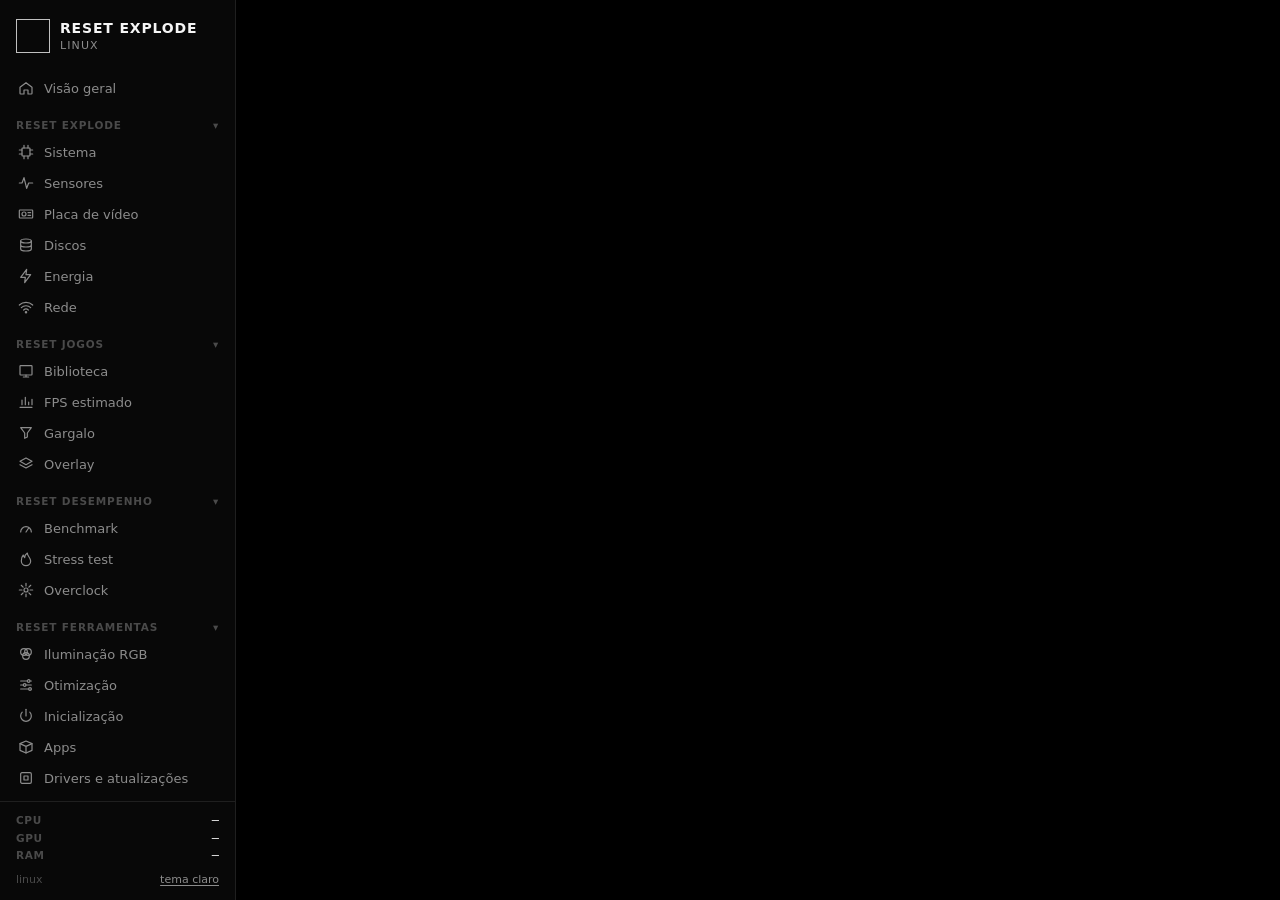
<file: app/ui/index.html>
<!doctype html>
<html lang="pt-BR">
<head>
  <meta charset="utf-8">
  <meta name="viewport" content="width=device-width, initial-scale=1">
  <title>RESET EXPLODE</title>
  <link rel="stylesheet" href="style.css">
  <link rel="stylesheet" href="css/energy.css">
  <link rel="stylesheet" href="css/network.css">
  <link rel="stylesheet" href="css/library.css">
  <link rel="stylesheet" href="css/fps.css">
  <link rel="stylesheet" href="css/bottleneck.css">
  <link rel="stylesheet" href="css/overlay.css">
  <link rel="stylesheet" href="css/bench.css">
  <link rel="stylesheet" href="css/stress.css">
  <link rel="stylesheet" href="css/oc.css">
  <link rel="stylesheet" href="css/optimize.css">
  <link rel="stylesheet" href="css/startup.css">
  <link rel="stylesheet" href="css/ports.css">
  <link rel="stylesheet" href="css/serial.css">
</head>
<body>
  <aside class="side">
    <div class="brand">
      <img class="logo" alt="" data-logo>
      <div>
        <div class="brand-name">RESET EXPLODE</div>
        <div class="brand-sub">Linux</div>
      </div>
    </div>
    <nav id="nav"></nav>
    <div class="side-foot">
      <div class="mini"><span>CPU</span><b id="miniCpu">—</b></div>
      <div class="mini"><span>GPU</span><b id="miniGpu">—</b></div>
      <div class="mini"><span>RAM</span><b id="miniRam">—</b></div>
      <div class="foot-row">
        <span class="faint" id="appVersion">linux</span>
        <button class="link" id="themeBtn" type="button">tema claro</button>
      </div>
    </div>
  </aside>
  <main id="page"></main>
  <script type="module" src="js/app.js"></script>
</body>
</html>
</file>
<file: app/ui/style.css>
/* Mesma paleta monocromática do app do Windows (Theme.xaml / ThemeManager.cs). */
:root {
  --bg: #000000;
  --panel: #080808;
  --card: #0E0E0E;
  --hover: #181818;
  --line: #1F1F1F;
  --line-strong: #3A3A3A;
  --fg: #F5F5F5;
  --muted: #8C8C8C;
  --faint: #4A4A4A;
  --ink: #000000;
  --thumb: #2E2E2E;
  --ok: #4ADE80;
  --warn: #FBBF24;
  --bad: #F87171;
  --mono: "JetBrains Mono", "Cascadia Mono", "Fira Code", "DejaVu Sans Mono", monospace;
  --sans: "Inter", "Cantarell", "Noto Sans", system-ui, sans-serif;
  color-scheme: dark;
}
:root[data-theme="light"] {
  --bg: #FFFFFF;
  --panel: #F2F2F2;
  --card: #FFFFFF;
  --hover: #E4E4E4;
  --line: #CFCFCF;
  --line-strong: #8A8A8A;
  --fg: #111111;
  --muted: #3F3F3F;
  --faint: #5C5C5C;
  --ink: #FFFFFF;
  --thumb: #CFCFCF;
  --ok: #15803D;
  --warn: #B45309;
  --bad: #B91C1C;
  color-scheme: light;
}

* { box-sizing: border-box; }
html, body { height: 100%; margin: 0; }
body {
  display: flex;
  background: var(--bg);
  color: var(--fg);
  font: 13px/1.45 var(--sans);
  overflow: hidden;
  user-select: none;
}
::-webkit-scrollbar { width: 10px; height: 10px; }
::-webkit-scrollbar-thumb { background: var(--thumb); border-radius: 5px; border: 2px solid var(--bg); }
::-webkit-scrollbar-track { background: transparent; }

/* ---------------- barra lateral ---------------- */
.side {
  width: 236px;
  flex: none;
  display: flex;
  flex-direction: column;
  background: var(--panel);
  border-right: 1px solid var(--line);
}
.brand { display: flex; gap: 10px; align-items: center; padding: 18px 16px 14px; }
.logo { width: 34px; height: 34px; }
.brand-name { font-weight: 800; letter-spacing: .06em; font-size: 14px; }
.brand-sub { color: var(--muted); font-size: 11px; letter-spacing: .1em; text-transform: uppercase; }
#nav { flex: 1; overflow-y: auto; padding: 4px 8px 12px; }
.nav-group {
  display: flex; justify-content: space-between; align-items: center;
  width: 100%; margin: 12px 0 2px; padding: 4px 8px;
  background: none; border: 0; color: var(--faint);
  font: 700 10.5px var(--sans); letter-spacing: .08em; cursor: pointer;
}
.nav-group:hover { color: var(--muted); }
.nav-group .chev { transition: transform .15s; }
.nav-group.closed .chev { transform: rotate(-90deg); }
.nav-group.closed + .nav-items { display: none; }
.nav-item {
  display: flex; align-items: center; gap: 10px;
  width: 100%; padding: 7px 10px; margin: 1px 0;
  background: none; border: 0; border-radius: 6px;
  color: var(--muted); font: 13px var(--sans); text-align: left; cursor: pointer;
}
.nav-item svg { width: 16px; height: 16px; flex: none; }
.nav-item:hover { background: var(--hover); color: var(--fg); }
.nav-item.active { background: var(--fg); color: var(--ink); }
.nav-item .soon { margin-left: auto; font-size: 9.5px; letter-spacing: .06em; color: var(--faint); }
.nav-item.active .soon { color: var(--ink); opacity: .6; }
.side-foot { border-top: 1px solid var(--line); padding: 10px 16px 12px; }
.mini { display: flex; justify-content: space-between; font-size: 12px; padding: 1px 0; }
.mini span { color: var(--faint); font-weight: 700; font-size: 10.5px; letter-spacing: .06em; }
.mini b { font: 500 12px var(--mono); }
.foot-row { display: flex; justify-content: space-between; margin-top: 8px; font-size: 11px; }
.faint { color: var(--faint); }
.muted { color: var(--muted); }

/* ---------------- página ---------------- */
main { flex: 1; overflow-y: auto; padding: 26px 30px 40px; }
.page-head { display: flex; align-items: flex-end; justify-content: space-between; gap: 16px; margin-bottom: 18px; }
.eyebrow { color: var(--faint); font-weight: 700; font-size: 10.5px; letter-spacing: .1em; text-transform: uppercase; }
h1 { margin: 2px 0 0; font-size: 24px; font-weight: 800; letter-spacing: -.01em; }
h2 { margin: 0 0 10px; font-size: 10.5px; font-weight: 700; letter-spacing: .1em; color: var(--faint); text-transform: uppercase; }
p { margin: 0 0 8px; }

.grid { display: grid; gap: 12px; grid-template-columns: repeat(auto-fill, minmax(280px, 1fr)); }
.grid.wide { grid-template-columns: repeat(auto-fill, minmax(420px, 1fr)); }
.card { background: var(--card); border: 1px solid var(--line); border-radius: 10px; padding: 16px; }
.card + .card { margin-top: 0; }
.stack > * + * { margin-top: 12px; }

.big { font: 600 30px var(--mono); letter-spacing: -.02em; margin: 4px 0 10px; }
.big small { font-size: 14px; color: var(--muted); margin-left: 3px; }
.sub { color: var(--muted); font-size: 12px; }
.kv { display: grid; grid-template-columns: minmax(130px, 38%) 1fr; gap: 5px 12px; font-size: 12.5px; }
.kv dt { color: var(--muted); }
.kv dd { margin: 0; font-family: var(--mono); font-size: 12px; overflow-wrap: anywhere; }

.bar { height: 6px; background: var(--hover); border-radius: 3px; overflow: hidden; }
.bar > i { display: block; height: 100%; background: var(--fg); border-radius: 3px; transition: width .4s; }
.bar.hot > i { background: var(--bad); }

.stat-row { display: grid; grid-template-columns: repeat(3, 1fr); gap: 8px; margin-top: 12px; }
.stat-row div { font-size: 11px; color: var(--muted); }
.stat-row b { display: block; font: 500 13px var(--mono); color: var(--fg); }

/* ---------------- controles ---------------- */
button { font: inherit; }
.btn {
  padding: 7px 14px; border-radius: 6px; cursor: pointer;
  background: var(--fg); color: var(--ink); border: 1px solid var(--fg);
  font-weight: 700; font-size: 11.5px; letter-spacing: .06em; text-transform: uppercase;
}
.btn:hover { opacity: .88; }
.btn.outline { background: none; color: var(--fg); border-color: var(--line-strong); }
.btn.outline:hover { background: var(--hover); }
.btn:disabled { opacity: .35; cursor: default; }
.link { background: none; border: 0; padding: 0; color: var(--muted); cursor: pointer; text-decoration: underline; text-underline-offset: 2px; }
.link:hover { color: var(--fg); }
.chips { display: flex; flex-wrap: wrap; gap: 6px; }
.chip {
  padding: 5px 12px; border-radius: 999px; cursor: pointer;
  background: none; border: 1px solid var(--line-strong); color: var(--muted); font-size: 12px;
}
.chip:hover { color: var(--fg); }
.chip.on { background: var(--fg); color: var(--ink); border-color: var(--fg); }
input[type="text"], input[type="number"] {
  background: var(--bg); color: var(--fg); border: 1px solid var(--line-strong); border-radius: 6px;
  padding: 6px 9px; font: 12.5px var(--mono); user-select: text;
}
input[type="range"] { width: 100%; accent-color: var(--fg); }
input[type="checkbox"] { accent-color: var(--fg); width: 15px; height: 15px; }
input[type="color"] { width: 44px; height: 32px; border: 1px solid var(--line-strong); border-radius: 6px; background: none; padding: 2px; cursor: pointer; }
label.field { display: block; font-size: 10.5px; font-weight: 700; letter-spacing: .08em; color: var(--faint); margin: 12px 0 6px; text-transform: uppercase; }
.row { display: flex; align-items: center; gap: 10px; flex-wrap: wrap; }
.spacer { flex: 1; }

/* ---------------- tabela de sensores ---------------- */
table { width: 100%; border-collapse: collapse; font-size: 12.5px; }
th { text-align: left; color: var(--faint); font-size: 10.5px; letter-spacing: .08em; font-weight: 700; padding: 6px 10px; border-bottom: 1px solid var(--line); }
td { padding: 5px 10px; border-bottom: 1px solid var(--line); }
td.num, th.num { text-align: right; font-family: var(--mono); white-space: nowrap; }
tr.group td { padding-top: 16px; font-weight: 700; color: var(--fg); border-bottom-color: var(--line-strong); }
tbody tr:not(.group):hover { background: var(--hover); }

/* ---------------- discos ---------------- */
.vol { display: flex; gap: 14px; align-items: center; padding: 10px 0; border-top: 1px solid var(--line); }
.ring { width: 54px; height: 54px; flex: none; }
.ring circle { fill: none; stroke-width: 6; }
.ring .track { stroke: var(--hover); }
.ring .fill { stroke: var(--fg); stroke-linecap: round; transform: rotate(-90deg); transform-origin: 50% 50%; }
.ring text { fill: var(--fg); font: 600 11px var(--mono); text-anchor: middle; dominant-baseline: central; }
.tag { display: inline-block; border: 1px solid var(--line-strong); border-radius: 4px; padding: 0 6px; font-size: 10.5px; color: var(--muted); font-family: var(--mono); }

/* ---------------- iluminação ---------------- */
.check { display: flex; gap: 10px; align-items: flex-start; padding: 7px 0; border-top: 1px solid var(--line); }
.check:first-of-type { border-top: 0; }
.dot { width: 9px; height: 9px; border-radius: 50%; margin-top: 5px; flex: none; background: var(--faint); }
.dot.ok { background: var(--ok); }
.dot.warn { background: var(--warn); }
.dot.bad { background: var(--bad); }
code { font: 11.5px var(--mono); background: var(--hover); padding: 1px 5px; border-radius: 4px; user-select: text; }
.device { display: flex; gap: 10px; align-items: center; padding: 8px 0; border-top: 1px solid var(--line); }
.device:first-child { border-top: 0; }
.zone { display: flex; align-items: center; gap: 8px; margin-top: 6px; font-size: 12px; flex-wrap: wrap; }
.zone .zname { width: 130px; }
.zone input { width: 70px; padding: 3px 6px; }
select {
  background: var(--bg); color: var(--fg); border: 1px solid var(--line-strong); border-radius: 6px;
  padding: 3px 6px; font: 11.5px var(--mono); cursor: pointer;
}
.palette { display: flex; flex-wrap: wrap; gap: 8px; }
.dotbtn { width: 28px; height: 28px; border-radius: 50%; border: 2px solid var(--line-strong); cursor: pointer; padding: 0; }
.dotbtn:hover { transform: scale(1.1); }
.dotbtn.on { outline: 2px solid var(--fg); outline-offset: 2px; }
input.hue { accent-color: var(--fg); background: linear-gradient(90deg, #f00, #ff0, #0f0, #0ff, #00f, #f0f, #f00); height: 6px; border-radius: 3px; appearance: none; -webkit-appearance: none; }
input.hue::-webkit-slider-thumb { -webkit-appearance: none; width: 16px; height: 16px; border-radius: 50%; background: #fff; border: 2px solid #000; }
.test-banner { margin: 10px 0 4px; padding: 10px 12px; border: 1px solid var(--line-strong); border-radius: 8px; background: var(--hover); font-size: 13px; }
details.adv { margin-top: 14px; border-top: 1px solid var(--line); padding-top: 10px; }
details.adv summary { cursor: pointer; color: var(--muted); font-size: 12px; }
.warn-text { color: var(--warn); font-size: 11.5px; }
.device > input[type="checkbox"] { align-self: flex-start; margin-top: 3px; }
.swatch { width: 100%; height: 38px; border-radius: 8px; border: 1px solid var(--line); margin-top: 10px; }
.status { font-size: 12px; color: var(--muted); margin-top: 10px; min-height: 18px; }
.live { font: 600 15px var(--mono); margin-top: 6px; }

.empty { color: var(--muted); padding: 30px 0; text-align: center; }
.soon-list li { margin: 4px 0; color: var(--muted); }
.soon-list b { color: var(--fg); font-weight: 600; }

/* ---------------- drivers e apps ---------------- */
.fg { color: var(--fg); }
.mono { font-family: var(--mono); font-size: 11px; }
.small { font-size: 11.5px; }
.ellipsis { white-space: nowrap; overflow: hidden; text-overflow: ellipsis; }
.upd-cat { padding: 8px 0 4px; border-top: 1px solid var(--line); }
.upd-cat:first-child { border-top: 0; }
.upd { display: flex; align-items: center; gap: 10px; padding: 5px 0; font-size: 12.5px; flex-wrap: wrap; cursor: pointer; }
.upd-name { font-family: var(--mono); font-size: 12px; min-width: 200px; }
.job .log { max-height: 260px; overflow: auto; background: var(--bg); border: 1px solid var(--line); border-radius: 8px; padding: 10px; margin: 10px 0 0; font: 11.5px/1.5 var(--mono); white-space: pre-wrap; user-select: text; }
.tag.ok { color: var(--ok); border-color: var(--ok); }
.app-row { display: flex; align-items: center; gap: 12px; padding: 10px 0; border-top: 1px solid var(--line); }
.app-row:first-child { border-top: 0; }
.app-icon { width: 40px; height: 40px; flex: none; object-fit: contain; }
.app-icon.letter { display: grid; place-items: center; border-radius: 10px; background: var(--hover); font-weight: 800; font-size: 18px; }
.btn.danger { background: var(--bad); border-color: var(--bad); color: #fff; }
.cat-item { display: flex; gap: 10px; align-items: flex-start; cursor: pointer; }
.cat-item:hover { border-color: var(--line-strong); }
.cat-item.done { opacity: .6; cursor: default; }
.install-bar { position: sticky; bottom: -40px; padding-bottom: 54px !important; z-index: 2; display: flex; gap: 14px; align-items: center; padding: 14px 0; background: var(--bg); border-top: 1px solid var(--line); }

/* ---------------- iluminação: alvo, prévia e interruptores ---------------- */
.lt-scope { display: flex; align-items: center; gap: 8px; flex-wrap: wrap; padding: 10px 12px; margin-bottom: 12px; }
.lt-tab {
  display: flex; align-items: center; gap: 10px; padding: 8px 12px; min-width: 170px;
  background: var(--bg); border: 1px solid var(--line-strong); border-radius: 10px; color: var(--fg); cursor: pointer; text-align: left;
}
.lt-tab:hover { background: var(--hover); }
.lt-tab.on { border-color: var(--fg); box-shadow: inset 0 0 0 1px var(--fg); }
.lt-tab-txt { display: flex; flex-direction: column; line-height: 1.25; flex: 1; }
.lt-ico { width: 30px; height: 30px; flex: none; display: grid; place-items: center; border-radius: 8px; background: var(--hover); color: var(--fg); }
.lt-ico svg { width: 18px; height: 18px; }
.lt-dot { width: 18px; height: 18px; border-radius: 50%; border: 1px solid var(--line-strong); flex: none; }
.lt-main { align-items: start; }
.lt-sliders { display: grid; grid-template-columns: 74px 1fr; gap: 10px 8px; align-items: center; margin-top: 12px; }
input.sat { appearance: none; -webkit-appearance: none; height: 6px; border-radius: 3px; background: linear-gradient(90deg, #fff, var(--hue-color, #f00)); }
input.sat::-webkit-slider-thumb { -webkit-appearance: none; width: 16px; height: 16px; border-radius: 50%; background: #fff; border: 2px solid #000; }
.muted-box { opacity: .4; }
.lt-dev {
  display: flex; align-items: center; gap: 12px; padding: 10px; margin: 4px -10px; border-radius: 10px;
  border: 1px solid transparent; cursor: pointer;
}
.lt-dev:hover { background: var(--hover); }
.lt-dev.on { border-color: var(--line-strong); background: var(--hover); }
.lt-dev.disabled .lt-dev-main { opacity: .55; }
.lt-dev-main { flex: 1; min-width: 0; }
.lt-strip { height: 8px; border-radius: 4px; margin-top: 7px; border: 1px solid var(--line); background-size: 200% 100% !important; }
.lt-strip.off, .lt-dot.off { background: repeating-linear-gradient(45deg, var(--line), var(--line) 3px, transparent 3px, transparent 7px) !important; }
.flow { animation: lt-flow 4s linear infinite; background-size: 200% 100% !important; }
.breath { animation: lt-breath 3s ease-in-out infinite; }
@keyframes lt-flow { to { background-position: 200% 0; } }
@keyframes lt-breath { 50% { opacity: .25; } }
@media (prefers-reduced-motion: reduce) { .flow, .breath { animation: none; } }
.switch { position: relative; width: 38px; height: 22px; flex: none; cursor: pointer; }
.switch input { position: absolute; opacity: 0; inset: 0; margin: 0; cursor: pointer; }
.switch span { position: absolute; inset: 0; border-radius: 11px; background: var(--line-strong); transition: background .15s; }
.switch span::after { content: ""; position: absolute; top: 3px; left: 3px; width: 16px; height: 16px; border-radius: 50%; background: var(--bg); transition: transform .15s; }
.switch input:checked + span { background: var(--fg); }
.switch input:checked + span::after { transform: translateX(16px); }
.lt-adv { margin-top: 12px; }
.lt-adv summary { cursor: pointer; }
.lt-zdev { padding: 10px 0; border-top: 1px solid var(--line); }
</file>
<file: app/ui/css/energy.css>
/* Estilos da tela "energy". */

.en-top { margin-bottom: 12px; }

/* fonte de energia */
.en-source { display: flex; align-items: center; gap: 14px; margin: 6px 0 4px; }
.en-plug { width: 46px; height: 46px; flex: none; display: grid; place-items: center; border: 1px solid var(--line-strong); border-radius: 12px; color: var(--fg); }
.en-plug svg { width: 22px; height: 22px; }
.en-source-name { font: 600 24px var(--mono); letter-spacing: -.02em; }
.en-dot { display: inline-block; width: 7px; height: 7px; margin: 0 5px 1px 0; vertical-align: middle; }

/* perfil de energia: uma opção por linha */
.en-seg { display: flex; flex-direction: column; border: 1px solid var(--line-strong); border-radius: 8px; overflow: hidden; margin-top: 4px; }
.en-seg button {
  display: flex; align-items: baseline; gap: 12px; text-align: left;
  padding: 10px 12px; background: none; border: 0; border-top: 1px solid var(--line-strong);
  color: var(--muted); cursor: pointer;
}
.en-seg button:first-child { border-top: 0; }
.en-seg button b { color: var(--fg); font-size: 13px; width: 96px; flex: none; }
.en-seg button span { font-size: 11.5px; }
.en-seg button:hover { background: var(--hover); }
.en-seg button.on { background: var(--fg); color: var(--ink); cursor: default; }
.en-seg button.on b, .en-seg button.on span { color: var(--ink); }
.en-seg button:disabled { opacity: .5; cursor: default; }

/* consumo da GPU */
.en-spark { display: block; width: 100%; height: 58px; margin-top: 12px; }

/* processador */
.en-cpu { margin-top: 0; }
.en-cpu-grid { display: grid; grid-template-columns: minmax(0, 1fr) minmax(0, 1fr); gap: 28px; }
@media (max-width: 900px) { .en-cpu-grid { grid-template-columns: 1fr; } }
.en-cpu .chip:disabled { opacity: .45; cursor: default; }
.en-cores { display: grid; grid-auto-flow: column; grid-auto-columns: minmax(0, 1fr); gap: 4px; height: 128px; align-items: end; }
.en-core { display: flex; flex-direction: column; align-items: center; gap: 4px; height: 100%; }
.en-col { flex: 1; width: 100%; max-width: 22px; background: var(--hover); border-radius: 4px; display: flex; align-items: flex-end; overflow: hidden; }
.en-col i { display: block; width: 100%; height: 0; background: var(--fg); border-radius: 4px 4px 0 0; transition: height .5s; }
.en-core span { font: 10px var(--mono); color: var(--faint); }
.en-core.pref span { color: var(--fg); font-weight: 700; }
.en-core.pref span::after { content: "•"; margin-left: 1px; }
</file>
<file: app/ui/css/network.css>
/* Estilos da tela "network". */

.nt-lead { margin: -10px 0 16px; }
.nt-top { margin-bottom: 12px; }

/* conexão ativa */
.nt-conn { display: flex; align-items: center; gap: 14px; margin: 12px 0 14px; }
.nt-ico { width: 46px; height: 46px; flex: none; display: grid; place-items: center; border: 1px solid var(--line-strong); border-radius: 12px; color: var(--fg); }
.nt-ico svg { width: 22px; height: 22px; }
.nt-ico.sm { width: 34px; height: 34px; border-radius: 9px; }
.nt-ico.sm svg { width: 17px; height: 17px; }
.nt-conn-name { font: 600 24px var(--mono); letter-spacing: -.02em; }
.nt-signal { margin-left: auto; display: flex; flex-direction: column; align-items: flex-end; gap: 4px; font-size: 11px; color: var(--muted); }
.nt-sig { display: inline-flex; align-items: flex-end; gap: 2px; height: 16px; }
.nt-sig i { width: 4px; border-radius: 1px; background: var(--hover); }
.nt-sig i.on { background: var(--fg); }

/* tráfego e velocidade */
.nt-rates, .nt-speed { display: grid; grid-template-columns: 1fr 1fr; gap: 12px; margin-top: 8px; }
.nt-rates .faint, .nt-speed .faint { font-size: 11px; }
.nt-rates .big, .nt-speed .big { margin: 0 0 8px; font-size: 26px; }
.nt-chart { position: relative; }
.nt-chart canvas { display: block; width: 100%; touch-action: none; }
.nt-tip {
  position: absolute; top: 4px; z-index: 3; pointer-events: none; min-width: 120px;
  background: var(--card); border: 1px solid var(--line-strong); border-radius: 8px; padding: 7px 9px;
  font-size: 11.5px; box-shadow: 0 4px 16px rgb(0 0 0 / .25);
}
.nt-tip div { display: flex; align-items: center; gap: 6px; white-space: nowrap; }
.nt-tip b { font: 600 12px var(--mono); }
.nt-tip span { color: var(--muted); }
.nt-tip-x { color: var(--faint); font-size: 10.5px; margin-bottom: 3px; }
.nt-legend { display: flex; flex-wrap: wrap; gap: 4px 16px; margin-top: 8px; font-size: 11.5px; color: var(--muted); }
.nt-legend span { display: inline-flex; align-items: center; gap: 6px; }

/* diagnóstico */
.nt-test { margin-top: 0; }
.nt-progress { height: 3px; background: var(--line); border-radius: 2px; overflow: hidden; margin: 12px 0 14px; }
.nt-progress i { display: block; height: 100%; width: 0; background: var(--fg); transition: width .4s; }
.nt-intro { display: grid; grid-template-columns: repeat(auto-fit, minmax(220px, 1fr)); gap: 12px; }
.nt-intro div { border: 1px dashed var(--line-strong); border-radius: 8px; padding: 12px; display: flex; flex-direction: column; gap: 4px; }
.nt-intro span { color: var(--muted); font-size: 12px; }
.nt-verdict { display: flex; gap: 12px; align-items: flex-start; padding: 12px 14px; border: 1px solid var(--line-strong); border-radius: 8px; background: var(--hover); margin-bottom: 4px; }
.nt-verdict .dot { width: 11px; height: 11px; margin-top: 6px; }
.nt-label { font: 700 16px var(--mono); letter-spacing: .04em; }
.nt-reasons { margin: 6px 0 0; padding-left: 18px; color: var(--muted); font-size: 12.5px; }
.nt-reasons li { margin: 3px 0; }
.nt-grid { display: grid; grid-template-columns: minmax(0, 3fr) minmax(0, 2fr); gap: 28px; }
@media (max-width: 1000px) { .nt-grid { grid-template-columns: 1fr; } }
.nt-table { margin-top: 10px; }
.nt-table td { white-space: nowrap; }
.nt-table td:first-child { white-space: normal; }
.nt-table svg { vertical-align: middle; margin-right: 2px; }
.nt-dns { display: grid; gap: 8px; }
.nt-dns-row { display: grid; grid-template-columns: minmax(200px, 1.3fr) minmax(80px, 2fr) minmax(150px, auto); gap: 14px; align-items: center; font-size: 12.5px; }
.nt-dns-row b { font-weight: 500; font-size: 12px; }

/* adaptadores */
.nt-if { display: flex; align-items: center; gap: 14px; padding: 11px 0; border-top: 1px solid var(--line); }
.nt-if:first-child { border-top: 0; padding-top: 2px; }
.nt-if-main { flex: 1.6; min-width: 0; }
.nt-if-col { flex: 1; min-width: 0; display: flex; flex-direction: column; font-size: 11px; }
.nt-if-col b { font: 500 12px var(--mono); white-space: nowrap; overflow: hidden; text-overflow: ellipsis; }
.nt-if-state { flex: 1; display: flex; flex-wrap: wrap; align-items: center; gap: 4px 8px; font-size: 12px; justify-content: flex-end; text-align: right; }
.nt-if-state .dot { margin-top: 0; }
@media (max-width: 1000px) { .nt-if-col.nt-wide { display: none; } }
</file>
<file: app/ui/css/library.css>
/* Estilos da tela "library": grade de capas e a página de cada jogo. */

.lib-search { width: 240px; }
.lib-bar { margin-bottom: 16px; }
.lib-bar .chips + .chips { margin-left: 8px; padding-left: 14px; border-left: 1px solid var(--line); }

/* ---------------- grade ---------------- */
.lib-grid { display: grid; gap: 18px 14px; grid-template-columns: repeat(auto-fill, minmax(150px, 1fr)); }
.lib-card {
  display: block; padding: 0; margin: 0; text-align: left; cursor: pointer;
  background: none; border: 0; color: var(--fg); font: inherit;
}
.lib-cover {
  position: relative; aspect-ratio: 2 / 3; border-radius: 8px; overflow: hidden;
  background: var(--card); border: 1px solid var(--line);
  transition: transform .18s ease, border-color .18s ease, box-shadow .18s ease;
}
.lib-cover img { width: 100%; height: 100%; object-fit: cover; display: block; }
.lib-cover img.fade { animation: lib-in .35s ease; }
@keyframes lib-in { from { opacity: 0; } to { opacity: 1; } }
.lib-card:hover .lib-cover, .lib-card:focus-visible .lib-cover {
  transform: translateY(-3px); border-color: var(--line-strong);
  box-shadow: 0 10px 24px -12px var(--fg);
}
.lib-card:focus-visible { outline: none; }
.lib-ph { position: absolute; inset: 0; display: grid; place-items: center; background: var(--hover); }
.lib-ph span { font: 800 34px var(--sans); letter-spacing: .04em; color: var(--faint); }
.lib-badges { position: absolute; top: 8px; left: 8px; right: 8px; display: flex; flex-wrap: wrap; gap: 4px; }
.lib-badge {
  padding: 1px 7px; border-radius: 4px; font: 700 9.5px var(--sans); letter-spacing: .08em; text-transform: uppercase;
  background: var(--bg); color: var(--fg); border: 1px solid var(--line-strong); opacity: .92;
}
.lib-play {
  position: absolute; inset: auto 0 0 0; padding: 26px 10px 10px; display: flex; justify-content: center;
  background: linear-gradient(to top, var(--bg), transparent); opacity: 0; transition: opacity .18s ease;
}
.lib-play span {
  padding: 5px 14px; border-radius: 6px; background: var(--fg); color: var(--ink);
  font: 700 10.5px var(--sans); letter-spacing: .08em; text-transform: uppercase;
}
.lib-card:hover .lib-play, .lib-card:focus-visible .lib-play { opacity: 1; }
.lib-name { margin-top: 8px; font-weight: 600; font-size: 12.5px; line-height: 1.3; overflow: hidden; display: -webkit-box; -webkit-line-clamp: 2; -webkit-box-orient: vertical; }
.lib-meta { color: var(--muted); font-size: 11px; margin-top: 2px; }

/* ---------------- página do jogo ---------------- */
.lib-back { margin-bottom: 12px; text-decoration: none; font-size: 12px; }
.lib-hero { border-radius: 12px; overflow: hidden; background: var(--card); border: 1px solid var(--line); margin-bottom: 12px; }
/* a arte é foto: o escurecimento embaixo do logo é fixo (não muda com o tema), como na própria Steam */
.lib-hero-art { --lib-scrim: rgb(0 0 0 / .55); position: relative; height: 0; transition: height .25s ease; }
.lib-hero.has-img .lib-hero-art { height: 250px; }
.lib-hero-img { position: absolute; inset: 0; background-size: cover; background-position: center 30%; }
.lib-hero-art::after { content: ""; position: absolute; inset: 0; background: linear-gradient(to top, var(--lib-scrim), transparent 55%); }
.lib-hero-logo { position: absolute; left: 22px; bottom: 18px; z-index: 1; }
.lib-hero-logo img { display: block; max-width: 340px; max-height: 100px; object-fit: contain; filter: drop-shadow(0 2px 10px var(--lib-scrim)); }
.lib-hero-body { padding: 16px 20px; border-top: 1px solid var(--line); }
.lib-hero:not(.has-img) .lib-hero-body { border-top: 0; }
.lib-hero-name h1 { font-size: 22px; margin: 0 0 2px; }
.lib-play-btn { padding: 9px 26px; }
.lib-hero .status { min-height: 0; margin-top: 6px; }
.lib-hero .status:empty { display: none; }
.tok { white-space: nowrap; }

.lib-detail { display: grid; gap: 12px; grid-template-columns: minmax(260px, 1fr) minmax(380px, 1.5fr); align-items: start; }
@media (max-width: 980px) { .lib-detail { grid-template-columns: 1fr; } }
.lib-small { padding: 5px 10px; font-size: 10.5px; }
.lib-checks { margin-top: 12px; display: grid; gap: 6px; font-size: 12.5px; }
.lib-checks label { gap: 8px; cursor: pointer; }
.lib-warn { margin-top: 8px; }
.lib-presets { display: flex; flex-wrap: wrap; gap: 6px; margin-top: 8px; }
.lib-presets .chip { font-size: 11px; padding: 4px 10px; }
.lib-line {
  display: flex; gap: 10px; align-items: center; padding: 10px 10px 10px 12px;
  background: var(--bg); border: 1px solid var(--line-strong); border-radius: 8px;
}
.lib-line code { flex: 1; background: none; padding: 0; font-size: 12px; overflow-wrap: break-word; min-width: 0; }
.lib-now { margin-top: 8px; }
.lib-now .tag { margin-left: 4px; }
.lib-note { margin-top: 10px; }

/* ---------------- destaque: continuar jogando ---------------- */
.lib-feature {
  position: relative; min-height: 190px; border-radius: 12px; overflow: hidden; margin-bottom: 18px;
  background: var(--card); border: 1px solid var(--line); display: flex; align-items: center;
}
.lib-feature.has-img { min-height: 230px; }
.lib-feature-img { position: absolute; inset: 0 0 0 25%; background-size: cover; background-position: center 30%; }
.lib-feature-fade { position: absolute; inset: 0; background: linear-gradient(to right, var(--card) 27%, transparent 72%); }
.lib-feature-body { position: relative; padding: 22px 24px; max-width: 520px; }
.lib-kicker { font-weight: 700; font-size: 10.5px; letter-spacing: .1em; text-transform: uppercase; color: var(--faint); margin-bottom: 8px; }
.lib-feature-name { font-size: 26px; font-weight: 800; letter-spacing: -.01em; margin-bottom: 6px; }
.lib-feature .status { margin: 0 0 0 6px; min-height: 0; }
.lib-pkg { margin-top: 4px; }
</file>
<file: app/ui/css/fps.css>
/* Estilos da tela "fps": opções, hardware/fonte e os cartões dos jogos. */

.fps-search { width: 240px; }
.fps-sub { margin: -10px 0 14px; }
.fps-opts { display: flex; flex-wrap: wrap; gap: 6px 34px; padding-top: 4px; margin-bottom: 12px; }
.fps-opts .field { margin-top: 8px; }

.fps-top { display: grid; gap: 12px; grid-template-columns: repeat(auto-fit, minmax(340px, 1fr)); margin-bottom: 18px; }
.fps-hw { display: grid; grid-template-columns: 1fr 1fr; gap: 16px; }
.fps-hw b { font-size: 15px; }
.fps-idx { display: flex; align-items: center; gap: 8px; margin-top: 8px; }
.fps-idx .bar { flex: 1; }
.fps-idx span { font: 500 11.5px var(--mono); color: var(--muted); min-width: 30px; text-align: right; }
.fps-feat { margin-top: 12px; padding-top: 10px; border-top: 1px solid var(--line); font-size: 11.5px; }

.fps-bar { margin-bottom: 12px; }
.fps-grid { display: grid; gap: 12px; grid-template-columns: repeat(auto-fill, minmax(215px, 1fr)); }
.fps-card { display: flex; flex-direction: column; padding: 14px 14px 12px; transition: border-color .15s; }
.fps-card:hover { border-color: var(--line-strong); }
.fps-card.installed { border-color: var(--line-strong); }
.fps-head { display: flex; align-items: center; gap: 8px; }
.fps-name { font-weight: 700; font-size: 13px; flex: 1; min-width: 0; white-space: nowrap; overflow: hidden; text-overflow: ellipsis; }
.fps-num { display: flex; align-items: baseline; justify-content: space-between; gap: 8px; margin: 10px 0 8px; }
.fps-num .big { margin: 0; font-size: 28px; }
.fps-num .big small { font-size: 11px; letter-spacing: .06em; }
.fps-rate { display: inline-flex; align-items: center; gap: 5px; font: 700 10px var(--sans); letter-spacing: .08em; color: var(--muted); white-space: nowrap; }
.fps-rate .dot { margin: 0; width: 7px; height: 7px; background: var(--fg); }
.fps-rate .dot.ok { background: var(--ok); }
.fps-rate .dot.warn { background: var(--warn); }
.fps-rate .dot.bad { background: var(--bad); }
.fps-foot { display: flex; justify-content: space-between; margin-top: 8px; font-size: 11px; color: var(--muted); font-family: var(--mono); }
.fps-src { color: var(--faint); font: 700 9.5px var(--sans); letter-spacing: .08em; }
.fps-detail { margin-top: 2px; white-space: nowrap; overflow: hidden; text-overflow: ellipsis; min-height: 16px; }
#source input[type="password"] {
  background: var(--bg); color: var(--fg); border: 1px solid var(--line-strong); border-radius: 6px;
  padding: 6px 9px; font: 12.5px var(--mono); user-select: text;
}
</file>
<file: app/ui/css/bottleneck.css>
/* Estilos da tela "bottleneck": equilíbrio, veredito ao vivo, medidores e a análise de sessão. */

.bn-sub { margin: -10px 0 14px; }
.bn-top { display: grid; gap: 12px; grid-template-columns: repeat(auto-fit, minmax(360px, 1fr)); margin-bottom: 12px; }

/* equilíbrio GPU × CPU */
.bn-names { display: flex; justify-content: space-between; gap: 12px; }
.bn-names > div { display: flex; flex-direction: column; }
.bn-names b { font-size: 15px; margin: 1px 0; }
.bn-scale { position: relative; height: 18px; margin: 16px 9px 0; }
.bn-scale::before { content: ""; position: absolute; left: -9px; right: -9px; top: 8px; height: 2px; border-radius: 1px; background: var(--line-strong); }
.bn-mid { position: absolute; left: 50%; top: 2px; width: 2px; height: 14px; margin-left: -1px; background: var(--faint); border-radius: 1px; }
.bn-dot {
  position: absolute; top: 0; width: 18px; height: 18px; margin-left: -9px; border-radius: 50%;
  background: var(--fg); border: 3px solid var(--card); box-shadow: 0 0 0 1px var(--fg); transition: left .4s;
}
.bn-scale-labels { display: flex; justify-content: space-between; margin-top: 6px; font-size: 10.5px; color: var(--faint); letter-spacing: .04em; }

/* veredito ao vivo: quando o limite pede atenção, o cartão inverte as cores */
.bn-verdict { display: flex; flex-direction: column; }
.bn-label { font-weight: 700; font-size: 10.5px; letter-spacing: .1em; text-transform: uppercase; color: var(--faint); }
.bn-title { font-size: 24px; font-weight: 800; letter-spacing: -.01em; margin: 4px 0 2px; }
.bn-game { font-size: 12px; color: var(--muted); }
.bn-advice { margin: 12px 0 0; color: var(--muted); font-size: 12.5px; }
.bn-verdict.alert { background: var(--fg); border-color: var(--fg); color: var(--ink); }
.bn-rules { margin-top: auto; padding-top: 14px; font-size: 10.5px; color: var(--faint); }
.bn-verdict.alert .bn-label, .bn-verdict.alert .bn-game, .bn-verdict.alert .bn-advice, .bn-verdict.alert .bn-rules { color: var(--ink); opacity: .75; }

/* medidores */
.bn-live { margin-bottom: 12px; }
.bn-meters { display: grid; grid-template-columns: repeat(auto-fill, minmax(230px, 1fr)); gap: 16px 28px; margin-top: 14px; }
.bn-meter-top { display: flex; justify-content: space-between; gap: 10px; font-size: 12px; color: var(--muted); margin-bottom: 6px; }
.bn-meter-top b { font: 500 12.5px var(--mono); color: var(--fg); white-space: nowrap; }

/* sessão */
.bn-session-head { align-items: flex-start; gap: 14px; }
.bn-session-head .chips { margin-top: 18px; }
.bn-session-head .btn { margin-top: 16px; min-width: 150px; }
.bn-progress { margin-top: 16px; }
.bn-progress .bar { height: 8px; border-radius: 4px; }
.bn-progress .bar > i { transition: width 1s linear; }
.bn-result { margin-top: 14px; padding-top: 16px; border-top: 1px solid var(--line); }
.bn-result-title { font-size: 20px; font-weight: 800; }
.bn-summary { margin-top: 10px; }
.bn-summary .tag { font-size: 11px; padding: 2px 8px; }
.bn-dist { display: grid; gap: 12px; max-width: 640px; }
.bn-advice-big { margin: 16px 0 0; font-size: 13px; max-width: 760px; }
.bn-recs { margin: 0; padding-left: 18px; max-width: 760px; }
.bn-recs li { margin: 5px 0; color: var(--muted); font-size: 12.5px; }
</file>
<file: app/ui/css/overlay.css>
/* Overlay (MangoHud): escolhas, pré-visualização e como ligar. */

.ov-lead { max-width: 820px; margin: -6px 0 16px; line-height: 1.55; }
.ov-top { display: grid; gap: 12px; grid-template-columns: minmax(380px, 1.1fr) minmax(360px, 1fr); align-items: start; }
@media (max-width: 1100px) { .ov-top { grid-template-columns: 1fr; } }

/* ---------------- escolhas ---------------- */
.ov-group { display: grid; grid-template-columns: 64px 1fr; gap: 10px; padding: 10px 0; border-top: 1px solid var(--line); }
.ov-group:first-child { margin-top: 12px; }
.ov-gname { font: 700 10.5px var(--sans); letter-spacing: .08em; color: var(--faint); padding-top: 7px; text-transform: uppercase; }
.ov-star { margin-left: 2px; opacity: .6; }
.ov-notes { margin-top: 7px; font-size: 11.5px; color: var(--muted); }
.ov-notes b { color: var(--fg); font-weight: 600; }
.ov-opts { display: grid; grid-template-columns: auto auto 1fr; gap: 0 26px; border-top: 1px solid var(--line); margin-top: 2px; }
.ov-opts select { width: 100%; padding: 6px 8px; font-size: 12px; }
@media (max-width: 1300px) { .ov-opts { grid-template-columns: auto 1fr; } .ov-opts > :last-child { grid-column: 1 / -1; } }

/* seletor de canto: uma tela pequena com um botão em cada canto */
.ov-corners {
  display: grid; grid-template-columns: 1fr 1fr; gap: 26px 44px; width: 104px; padding: 8px;
  border: 1px solid var(--line-strong); border-radius: 6px; background: var(--bg);
}
.ov-corners button { width: 18px; height: 12px; padding: 0; border: 0; background: none; cursor: pointer; display: grid; }
.ov-corners button:nth-child(even) { justify-self: end; }
.ov-corners i { display: block; border-radius: 2px; border: 1px solid var(--line-strong); }
.ov-corners button:hover i { border-color: var(--fg); }
.ov-corners button.on i { background: var(--fg); border-color: var(--fg); }

/* ---------------- pré-visualização ---------------- */
/* As cores do HUD são as que o app grava no MangoHud.conf (fundo preto translúcido, texto claro): no jogo ele
   é sempre assim, nos dois temas. */
.ov-hud {
  --hud-bg: rgb(0 0 0 / .6);
  --hud-fg: #F5F5F5;
  --hud-label: #8C8C8C;
  --hud-line: rgb(255 255 255 / .2);
  position: absolute; padding: 7px 10px; border-radius: 6px;
  background: var(--hud-bg); color: var(--hud-fg);
  font: 600 12px/1.5 var(--mono); white-space: nowrap;
  z-index: 1;
}
.ov-hud[data-size="small"] { font-size: 10.5px; }
.ov-hud[data-size="large"] { font-size: 15.5px; }
.ov-screen[data-corner="TL"] .ov-hud { top: 10px; left: 10px; }
.ov-screen[data-corner="TR"] .ov-hud { top: 10px; right: 10px; }
.ov-screen[data-corner="BL"] .ov-hud { bottom: 10px; left: 10px; }
.ov-screen[data-corner="BR"] .ov-hud { bottom: 10px; right: 10px; }

.ov-screen {
  position: relative; margin-top: 12px; aspect-ratio: 16 / 10; overflow: hidden;
  border: 1px solid var(--line-strong); border-radius: 8px;
  background:
    linear-gradient(to top, var(--hover) 0 34%, transparent 34%),
    repeating-linear-gradient(135deg, var(--card) 0 14px, var(--panel) 14px 28px);
}
/* horizonte: só para parecer uma cena de jogo */
.ov-screen::before { content: ""; position: absolute; left: 0; right: 0; top: 66%; border-top: 1px solid var(--line-strong); }
.ov-hint {
  position: absolute; left: 50%; bottom: 10px; transform: translateX(-50%); z-index: 1;
  font-size: 11px; color: var(--muted); background: var(--card); border: 1px solid var(--line);
  padding: 2px 9px; border-radius: 999px; white-space: nowrap;
}
.ov-screen[data-corner^="B"] .ov-hint { bottom: auto; top: 10px; }

.ov-row { display: flex; align-items: baseline; gap: 12px; }
.ov-l { width: 5.6em; color: var(--hud-label); font-weight: 700; }
.ov-v { min-width: 3.4em; text-align: right; }
.ov-v u { text-decoration: none; font-size: .72em; color: var(--hud-label); margin-left: 2px; font-weight: 500; }
.ov-fps { font-size: 1.45em; line-height: 1.15; }
.ov-dim { color: var(--hud-label); font-weight: 500; }
.ov-graph { width: 12em; height: 2.4em; align-self: center; }
.ov-graph line { stroke: var(--hud-line); }
.ov-graph polyline { fill: none; stroke: var(--hud-fg); stroke-width: 1.2; vector-effect: non-scaling-stroke; }
.ov-bars { display: flex; align-items: flex-end; gap: 2px; height: 1.5em; align-self: center; }
.ov-bars i { display: block; width: 5px; background: var(--hud-fg); opacity: .85; border-radius: 1px; }

.ov-conf {
  max-height: 260px; overflow: auto; margin: 10px 0 6px; padding: 10px;
  background: var(--bg); border: 1px solid var(--line); border-radius: 8px;
  font: 11.5px/1.5 var(--mono); white-space: pre; user-select: text;
}

/* ---------------- como ligar ---------------- */
.ov-how { margin-top: 12px; }
.ov-how > div { display: grid; grid-template-columns: 112px 1fr; gap: 10px; padding: 9px 0; border-top: 1px solid var(--line); font-size: 12.5px; }
.ov-step { font: 700 10.5px var(--sans); letter-spacing: .08em; color: var(--faint); text-transform: uppercase; padding-top: 2px; }
.ov-hint kbd, .ov-how kbd {
  display: inline-block; font: 600 10.5px var(--mono); padding: 1px 5px; margin: 0 1px;
  border: 1px solid var(--line-strong); border-bottom-width: 2px; border-radius: 4px; background: var(--card); color: var(--fg);
}
</file>
<file: app/ui/css/bench.css>
/* Estilos da tela "bench" (RESET BENCH). */

.bench-sub { margin: -10px 0 14px; }
.bench-tests { margin-bottom: 16px; }
.bench-tests .chip:disabled, .opts .chip:disabled { opacity: .4; cursor: default; }
.opts > label.field:first-child { margin-top: 0; }
.bench-layout { display: grid; grid-template-columns: minmax(0, 1fr) 340px; gap: 12px; align-items: start; }
@media (max-width: 1100px) { .bench-layout { grid-template-columns: 1fr; } }

/* ---------- palco do render: imagem 960×540 aparecendo bloco a bloco ---------- */
.render-card { padding: 0; overflow: hidden; }
.render-stage, .sim-stage { position: relative; background-color: var(--bg); }
.render-stage { aspect-ratio: 16 / 9; }
/* grade dos blocos de 32 px ainda não renderizados */
.render-stage::before {
  content: ""; position: absolute; inset: 0; pointer-events: none;
  background-image:
    linear-gradient(to right, var(--line) 1px, transparent 1px),
    linear-gradient(to bottom, var(--line) 1px, transparent 1px);
  background-size: var(--grid, 3.333%) calc(var(--grid, 3.333%) * 16 / 9);
  background-position: 0 0;
  opacity: .55;
}
.render-stage canvas, .sim-stage canvas { position: absolute; inset: 0; width: 100%; height: 100%; display: block; }
.render-stage #img { image-rendering: auto; }
.render-idle {
  position: absolute; inset: 0; display: flex; flex-direction: column; align-items: center; justify-content: center; gap: 6px;
  color: var(--muted); font-size: 12.5px; text-align: center; pointer-events: none;
}
.render-idle b { font-size: 11px; letter-spacing: .24em; color: var(--fg); font-weight: 800; }
.render-idle[hidden] { display: none; }
.render-foot { padding: 12px 16px 14px; border-top: 1px solid var(--line); }
.render-foot .row { margin-top: 10px; }
.mono-big { font: 600 15px var(--mono); letter-spacing: .02em; }

.thin-bar { height: 3px; background: var(--hover); border-radius: 2px; overflow: hidden; }
.thin-bar > i { display: block; height: 100%; width: 0; background: var(--fg); transition: width .15s linear; }

/* ---------- notas ---------- */
.score-pair { display: grid; grid-template-columns: 1fr 1fr; gap: 12px; }
.score-label { font-size: 10.5px; font-weight: 700; letter-spacing: .08em; color: var(--faint); text-transform: uppercase; }
.score { font: 600 30px var(--mono); letter-spacing: -.02em; line-height: 1.15; margin: 2px 0 6px; }
.score small { font-size: 12px; color: var(--muted); margin-left: 4px; letter-spacing: 0; }
.score.huge { font-size: 44px; }
.ref { margin: 10px 0 0; line-height: 1.5; }

/* ---------- histórico ---------- */
.meter { display: grid; grid-template-columns: 150px minmax(60px, 1fr) auto; gap: 12px; align-items: center; padding: 6px 0; border-top: 1px solid var(--line); font-size: 12px; }
.meter:first-child { border-top: 0; }
.meter-when { color: var(--muted); font-family: var(--mono); font-size: 11.5px; white-space: nowrap; }
.meter-bar { height: 6px; background: var(--hover); border-radius: 3px; overflow: hidden; }
.meter-bar > i { display: block; height: 100%; background: var(--fg); border-radius: 3px; }
.meter:first-child .meter-bar > i { background: var(--fg); }
.meter:not(:first-child) .meter-bar > i { opacity: .55; }
.meter-val { font-family: var(--mono); font-size: 11.5px; text-align: right; white-space: nowrap; }

/* ---------- GPU ---------- */
.gpu-now { display: grid; grid-template-columns: 1.4fr 1fr; gap: 12px; margin: 6px 0 14px; }

/* ---------- simulação ---------- */
.sim-stage { aspect-ratio: 1; max-width: 520px; margin: 0 auto; }
.sim-stage canvas { image-rendering: pixelated; }
.sim-fps { position: absolute; right: 12px; top: 10px; font: 600 14px var(--mono); color: var(--fg); text-shadow: 0 0 6px var(--bg); }

/* ---------- memória e disco ---------- */
.res-row { display: flex; gap: 16px; align-items: center; justify-content: space-between; padding: 9px 0; border-top: 1px solid var(--line); }
.res-row:first-child { border-top: 0; }
.res-row .sub { margin-top: 2px; }
.res-val { font: 600 16px var(--mono); white-space: nowrap; }
</file>
<file: app/ui/css/stress.css>
/* Estilos da tela "stress". */

.stress-layout { display: grid; grid-template-columns: 330px minmax(0, 1fr); gap: 12px; align-items: start; }
@media (max-width: 1050px) { .stress-layout { grid-template-columns: 1fr; } }

/* ---------- opções ---------- */
.comp-row { display: grid; grid-template-columns: repeat(3, 1fr); gap: 6px; }
.comp {
  position: relative; display: block; cursor: pointer;
  border: 1px solid var(--line-strong); border-radius: 8px; padding: 9px 10px 8px;
  transition: background .12s, border-color .12s;
}
.stress-opts .comp input, .stress-opts .comp input:disabled { position: absolute; opacity: 0; pointer-events: none; }
.comp b { display: block; font-size: 13px; font-weight: 800; letter-spacing: .04em; }
.comp small { display: block; color: var(--muted); font-size: 10.5px; margin-top: 1px; }
.comp:hover { background: var(--hover); }
.comp.on { background: var(--fg); border-color: var(--fg); color: var(--ink); }
.comp.on small { color: var(--ink); opacity: .7; }
.comp.locked { cursor: default; opacity: .7; }
.comp:has(input:focus-visible) { outline: 2px solid var(--fg); outline-offset: 2px; }
.lim-row { display: grid; grid-template-columns: repeat(3, 1fr); gap: 8px; }
.lim-row input { width: 100%; }
.lim-row label.field { white-space: nowrap; }
.stress-opts .chip:disabled { opacity: .35; cursor: default; }
.stress-opts input:disabled { opacity: .5; }
.gpu-opts { margin-top: 4px; padding-top: 2px; transition: opacity .15s; }
.gpu-opts.off { opacity: .45; }
.stress-hint { font-size: 12.5px; line-height: 1.5; }

/* ---------- números ao vivo ---------- */
.tiles { display: grid; grid-template-columns: repeat(4, minmax(0, 1fr)); gap: 8px; }
@media (max-width: 1250px) { .tiles { grid-template-columns: repeat(2, minmax(0, 1fr)); } }
.tile { background: var(--card); border: 1px solid var(--line); border-radius: 10px; padding: 12px 14px; min-width: 0; transition: background .2s, color .2s; }
.tile span { display: block; font-size: 10.5px; font-weight: 700; letter-spacing: .08em; color: var(--faint); text-transform: uppercase; }
.tile b { display: block; font: 600 22px var(--mono); letter-spacing: -.01em; margin: 4px 0 2px; white-space: nowrap; overflow: hidden; text-overflow: ellipsis; }
.tile small { display: block; color: var(--muted); font-size: 11.5px; white-space: nowrap; overflow: hidden; text-overflow: ellipsis; }
.tile.running span::after { content: ""; display: inline-block; width: 6px; height: 6px; border-radius: 50%; background: var(--fg); margin-left: 7px; vertical-align: 1px; animation: stress-pulse 1.2s ease-in-out infinite; }
/* alerta = cartão invertido, como no app do Windows */
.tile.alert { background: var(--fg); border-color: var(--fg); color: var(--ink); }
.tile.alert span, .tile.alert small { color: var(--ink); opacity: .75; }
.bad-text { color: var(--bad); }
@keyframes stress-pulse { 50% { opacity: .25; } }

/* ---------- gráfico ---------- */
.chart-head { margin-bottom: 8px; }
.chart-head h2 { margin: 0; }
.legend { display: inline-flex; align-items: center; gap: 6px; font-size: 11px; color: var(--muted); margin-left: 12px; }
.legend i { display: inline-block; width: 14px; height: 0; border-top: 2px solid; }
.lg-cpu { border-color: var(--fg); }
.lg-gpu { border-color: var(--muted); }
.lg-lim { border-top-style: dashed !important; border-color: var(--muted); }
.chart-box { height: 230px; }
.chart-box canvas { width: 100%; height: 100%; display: block; }

/* ---------- registro ---------- */
.stress-log { max-height: 210px; overflow: auto; font: 11.5px/1.6 var(--mono); user-select: text; }
.stress-log > div { padding: 2px 0; border-top: 1px solid var(--line); }
.stress-log > div:first-child { border-top: 0; }
.log-bad { color: var(--bad); }
</file>
<file: app/ui/css/oc.css>
/* Overclock: GPU ao vivo, ajustes, verificador de estabilidade, CPU e guia da BIOS. */

.oc-risk {
  margin: -4px 0 14px; padding: 11px 14px 11px 16px; font-size: 12.5px; line-height: 1.55; color: var(--muted);
  border: 1px solid var(--line-strong); border-left: 3px solid var(--warn); border-radius: 8px; background: var(--card);
}
.oc-risk b { color: var(--warn); }

.oc-top, .oc-mid { display: grid; gap: 12px; grid-template-columns: 1fr 1fr; align-items: start; }
.oc-mid { margin-top: 12px; grid-template-columns: 1.25fr 1fr; }
@media (max-width: 1100px) { .oc-top, .oc-mid { grid-template-columns: 1fr; } }

/* ---------------- GPU agora ---------------- */
.oc-tiles { display: grid; grid-template-columns: repeat(4, 1fr); gap: 8px; margin-top: 12px; }
.oc-tile { padding: 10px 11px; border: 1px solid var(--line); border-radius: 8px; background: var(--bg); min-width: 0; }
.oc-tile span { display: block; font: 700 10px var(--sans); letter-spacing: .08em; color: var(--faint); text-transform: uppercase; }
.oc-tile b { display: block; font: 600 21px var(--mono); letter-spacing: -.02em; margin: 3px 0 1px; }
.oc-tile b u, .oc-sl-val u { text-decoration: none; font-size: 11px; color: var(--muted); margin-left: 3px; font-weight: 500; }
.oc-tile small { display: block; font-size: 10.5px; color: var(--muted); white-space: nowrap; overflow: hidden; text-overflow: ellipsis; }
@media (max-width: 1300px) { .oc-tiles { grid-template-columns: repeat(2, 1fr); } }

/* ---------------- ajustes ---------------- */
.oc-slider { padding: 10px 0 12px; border-top: 1px solid var(--line); }
.oc-slider:first-child { border-top: 0; padding-top: 0; }
.oc-sl-label { font: 700 10.5px var(--sans); letter-spacing: .08em; color: var(--faint); text-transform: uppercase; }
.oc-sl-val { font: 600 17px var(--mono); }
.oc-slider input[type="range"] { margin: 8px 0 2px; }
.oc-ticks { display: flex; justify-content: space-between; font: 10.5px var(--mono); color: var(--faint); }
.oc-slider.hot .oc-sl-val { color: var(--warn); }
.oc-slider.hot input[type="range"] { accent-color: var(--warn); }
.oc-tip { margin: 2px 0 14px; line-height: 1.55; }

/* ---------------- verificador ---------------- */
.oc-pick { display: grid; grid-template-columns: auto auto; justify-content: start; gap: 0 28px; }
@media (max-width: 1300px) { .oc-pick { grid-template-columns: 1fr; } }
#targetHelp { margin: 10px 0 12px; min-height: 18px; }
#targets .chip:disabled { opacity: .35; cursor: default; }
.oc-progress { height: 4px; margin-top: 12px; background: var(--hover); border-radius: 2px; overflow: hidden; }
.oc-progress i { display: block; height: 100%; width: 0; background: var(--fg); transition: width .9s linear; }
.oc-live:not(:empty) { margin-top: 12px; }
.oc-live-head { font: 700 10.5px var(--sans); letter-spacing: .08em; color: var(--faint); text-transform: uppercase; margin-bottom: 6px; }
.oc-cells { display: grid; grid-template-columns: repeat(3, 1fr); gap: 8px 12px; }
.oc-cells span { display: block; font-size: 11px; color: var(--muted); }
.oc-cells b { font: 500 12.5px var(--mono); }

/* veredito: estável = cartão normal; instável = invertido (como no app do Windows) */
.oc-verdict { margin-top: 14px; padding: 14px 16px; border-radius: 10px; border: 1px solid var(--line-strong); background: var(--bg); }
.oc-verdict p { margin: 8px 0 10px; font-size: 12.5px; }
.oc-v-title { font: 800 22px var(--sans); letter-spacing: .04em; text-transform: uppercase; }
.oc-verdict.ok .oc-v-title { color: var(--ok); }
.oc-verdict.bad { background: var(--fg); border-color: var(--fg); color: var(--ink); }
.oc-verdict.bad .kv dt { color: var(--ink); opacity: .65; }
.oc-verdict.bad .kv dd { color: var(--ink); }
.oc-notes { margin: 0 0 12px; padding-left: 18px; font-size: 12px; line-height: 1.5; }
.oc-notes li + li { margin-top: 3px; }
.oc-hist { display: flex; align-items: center; gap: 10px; padding: 6px 0; border-top: 1px solid var(--line); font-size: 12.5px; min-width: 0; }
.oc-hist:first-of-type { border-top: 0; }
.oc-hist .dot { margin-top: 0; }
.oc-hist > :not(.ellipsis) { white-space: nowrap; flex: none; }
.oc-mid .stack { display: grid; gap: 12px; }
.oc-mid .stack > * + * { margin-top: 0; }

/* ---------------- guia ---------------- */
.oc-steps { display: grid; gap: 0 24px; grid-template-columns: repeat(auto-fill, minmax(420px, 1fr)); margin-top: 6px; }
.oc-step { display: flex; gap: 12px; padding: 12px 0; border-top: 1px solid var(--line); }
.oc-num {
  flex: none; width: 24px; height: 24px; border-radius: 50%; display: grid; place-items: center;
  background: var(--fg); color: var(--ink); font: 700 11.5px var(--mono);
}
</file>
<file: app/ui/css/optimize.css>
/* Estilos da tela "optimize" (Otimização). Só variáveis do tema: funciona no claro e no escuro. */

/* ---------------- topo ---------------- */
.opt-hero { display: flex; gap: 24px; align-items: stretch; margin-bottom: 12px; }
.opt-hero-main { flex: 1; min-width: 0; }
.opt-hero-main p { margin: 8px 0 0; max-width: 640px; line-height: 1.55; }
.opt-hero-title { font-size: 18px; font-weight: 800; margin-top: 2px; }
.opt-hero-title .mono { font-weight: 500; margin-left: 6px; }
.opt-score { width: 230px; flex: none; border-left: 1px solid var(--line); padding-left: 22px; display: flex; flex-direction: column; justify-content: center; }
.opt-score .big { margin: 0; }
.opt-score .sub { margin-bottom: 8px; }
.opt-legend { display: flex; flex-wrap: wrap; gap: 4px 12px; margin-top: 10px; font-size: 11px; color: var(--muted); }
.opt-legend span { display: inline-flex; align-items: center; gap: 5px; }
.opt-legend .dot { margin: 0; width: 7px; height: 7px; }

.opt-msg { margin: 0 0 12px; padding: 9px 12px; border: 1px solid var(--line-strong); border-left: 3px solid var(--ok); border-radius: 8px; background: var(--card); font-size: 12.5px; }
.opt-msg.bad { border-left-color: var(--bad); }

/* ---------------- ajustes ---------------- */
.opt-group { margin: 18px 0 8px; }
.opt-group:first-child { margin-top: 4px; }
.opt-list { padding: 0 16px; }
.opt-row { display: flex; gap: 14px; padding: 14px 0; border-top: 1px solid var(--line); }
.opt-row:first-child { border-top: 0; }
/* o que dá para aplicar ganha um traço à esquerda: é o que pede atenção */
.opt-row.st-off .opt-main { padding-left: 12px; border-left: 2px solid var(--fg); }
.opt-row.st-na { opacity: .55; }
.opt-main { flex: 1; min-width: 0; }
.opt-title { gap: 8px; margin-bottom: 3px; }
.opt-title b { font-size: 13.5px; }
.opt-main > .sub { color: var(--fg); opacity: .8; font-size: 12.5px; }
.opt-effect { color: var(--muted); font-size: 12px; margin-top: 2px; }
.opt-now { display: flex; flex-wrap: wrap; align-items: center; gap: 6px; margin-top: 8px; font-size: 11px; color: var(--faint); }
.opt-now > span:first-child { text-transform: uppercase; letter-spacing: .08em; font-weight: 700; font-size: 10px; }
.opt-now code { overflow-wrap: anywhere; color: var(--fg); }
.opt-note { margin-top: 6px; font-size: 12px; color: var(--muted); padding-left: 10px; border-left: 2px solid var(--line-strong); }
.opt-side { flex: none; width: 168px; display: flex; flex-direction: column; align-items: flex-end; gap: 8px; text-align: right; }
.opt-actions { display: flex; gap: 6px; flex-wrap: wrap; justify-content: flex-end; }
.opt-foot { margin-top: 14px; }

/* estado e risco */
.opt-tag { display: inline-block; border-radius: 999px; padding: 1px 9px; font-size: 10.5px; font-weight: 600; letter-spacing: .02em; border: 1px solid var(--line-strong); color: var(--muted); white-space: nowrap; }
.opt-tag.t-ok { color: var(--ok); border-color: color-mix(in srgb, var(--ok) 55%, transparent); }
.opt-tag.t-ok.cachy { color: var(--fg); border-color: var(--fg); }
.opt-tag.t-ok.cachy::before { content: ""; display: inline-block; width: 6px; height: 6px; margin-right: 5px; border-radius: 50%; background: var(--ok); vertical-align: 1px; }
.opt-tag.t-na { border-style: dashed; color: var(--faint); }
.opt-risk { display: inline-flex; align-items: center; gap: 6px; font-size: 10.5px; color: var(--muted); letter-spacing: .04em; text-transform: uppercase; font-weight: 700; white-space: nowrap; }
.opt-risk::before { content: ""; width: 22px; height: 4px; border-radius: 2px; background: linear-gradient(90deg, var(--rc) 0 33%, var(--hover) 33% 100%); }
.opt-risk.r-low { --rc: var(--ok); }
.opt-risk.r-mid { --rc: var(--warn); }
.opt-risk.r-mid::before { background: linear-gradient(90deg, var(--rc) 0 66%, var(--hover) 66% 100%); }
.opt-risk.r-high { --rc: var(--bad); }
.opt-risk.r-high::before { background: var(--rc); }

/* ---------------- limpeza ---------------- */
.opt-intro { margin: 0 0 12px; }
.opt-clean-grid { align-items: start; }
.opt-clean { display: flex; flex-direction: column; gap: 8px; }
.opt-clean.st-na { opacity: .6; }
.opt-size { display: flex; align-items: baseline; gap: 10px; flex-wrap: wrap; }
.opt-size .big { margin: 2px 0 0; font-size: 26px; }
.opt-items { margin-top: 4px; border-top: 1px solid var(--line); max-height: 330px; overflow-y: auto; padding-right: 4px; }
.opt-item { display: flex; align-items: center; gap: 12px; padding: 8px 0; border-bottom: 1px solid var(--line); }
.opt-item:last-child { border-bottom: 0; }
.opt-item-main { flex: 1; min-width: 0; display: flex; flex-direction: column; gap: 4px; }
.opt-item-main .row { flex-wrap: nowrap; }
.opt-item-main .bar { height: 3px; }
.opt-item .btn { flex: none; }
.small-btn { padding: 4px 10px; font-size: 10.5px; }
.opt-pkgs { display: flex; flex-wrap: wrap; gap: 6px; }
.opt-clean-foot { margin-top: 4px; padding-top: 10px; border-top: 1px solid var(--line); }

@media (max-width: 900px) {
  .opt-hero { flex-direction: column; }
  .opt-score { width: auto; border-left: 0; padding-left: 0; border-top: 1px solid var(--line); padding-top: 14px; }
  .opt-row { flex-wrap: wrap; }
  .opt-side { width: 100%; flex-direction: row; justify-content: space-between; align-items: center; }
}
</file>
<file: app/ui/css/startup.css>
/* Estilos da tela "startup" (Inicialização). Reaproveita .opt-tag, .opt-risk, .opt-msg e .opt-actions do
   optimize.css (as duas telas são da mesma área e os dois arquivos são sempre carregados). */

/* ---------------- tempo de boot ---------------- */
.st-top { align-items: start; }
.st-top .big { margin: 2px 0 12px; }
.st-phases { display: flex; gap: 2px; height: 10px; border-radius: 5px; overflow: hidden; }
.st-phases i { display: block; min-width: 3px; }
/* fases em tons do texto, do mais forte ao mais fraco: monocromático nos dois temas */
.ph-0 { background: var(--fg); }
.ph-1 { background: color-mix(in srgb, var(--fg) 72%, var(--card)); }
.ph-2 { background: color-mix(in srgb, var(--fg) 50%, var(--card)); }
.ph-3 { background: color-mix(in srgb, var(--fg) 32%, var(--card)); }
.ph-4 { background: color-mix(in srgb, var(--fg) 18%, var(--card)); }
.st-legend { display: grid; grid-template-columns: repeat(auto-fill, minmax(150px, 1fr)); gap: 6px 16px; margin-top: 12px; font-size: 12px; }
.st-legend div { display: flex; align-items: center; gap: 7px; }
.st-legend i { width: 9px; height: 9px; border-radius: 2px; flex: none; }
.st-legend span { color: var(--muted); flex: 1; }
.st-legend b { font: 500 12px var(--mono); }
.st-after { display: flex; flex-wrap: wrap; gap: 4px 18px; margin-top: 12px; padding-top: 10px; border-top: 1px solid var(--line); font-size: 12px; color: var(--muted); }
.st-after b { color: var(--fg); font: 500 12px var(--mono); }
.st-tip { font-size: 12px; line-height: 1.5; }

.st-slow { padding: 6px 0; }
.st-slow .row { flex-wrap: nowrap; }
.st-unit { min-width: 0; font-size: 12px; }
.st-slowbar { height: 4px; background: var(--hover); border-radius: 2px; overflow: hidden; margin: 4px 0 2px; }
.st-slowbar i { display: block; height: 100%; background: var(--fg); border-radius: 2px; }
.st-sub-h { margin: 12px 0 2px; padding-top: 10px; border-top: 1px solid var(--line); font-size: 10.5px; font-weight: 700; letter-spacing: .1em; color: var(--faint); text-transform: uppercase; }

/* ---------------- lista ---------------- */
.st-msg { margin-top: 12px; }
.st-bar { margin: 22px 0 6px; }
.st-count { display: inline-block; min-width: 18px; margin-left: 4px; padding: 0 5px; border-radius: 999px; background: var(--hover); color: var(--muted); font: 600 10.5px var(--mono); text-align: center; }
.chip.on .st-count { background: var(--ink); color: var(--fg); }
.st-intro { margin: 0 0 10px; }
.st-list { padding: 4px 16px; }
.st-row { align-items: flex-start; padding: 14px 0; }
.st-row.off .st-icon, .st-row.na .st-icon { opacity: .45; filter: grayscale(1); }
.st-row.off .st-title b { color: var(--muted); }
.st-icon { width: 38px; height: 38px; margin-top: 2px; }
.st-icon.gear { display: grid; place-items: center; border-radius: 10px; background: var(--hover); color: var(--muted); }
.st-icon.gear svg { width: 20px; height: 20px; }
.st-main { flex: 1; min-width: 0; display: flex; flex-direction: column; gap: 2px; }
.st-title { gap: 8px; }
.st-title b { font-size: 13.5px; }
.st-hint { font-size: 12px; color: var(--fg); opacity: .85; margin: 2px 0; }
.st-meta { gap: 6px 14px; margin-top: 5px; }
.st-side { flex: none; width: 250px; display: flex; flex-direction: column; align-items: flex-end; gap: 6px; text-align: right; padding-top: 2px; }
.st-lock { font-size: 11.5px; color: var(--faint); max-width: 250px; }
.opt-tag.st-bad { color: var(--bad); border-color: var(--bad); }

/* impacto: um traço com 1, 2 ou 3 partes cheias */
.st-imp { display: inline-flex; align-items: center; gap: 6px; font-size: 11.5px; color: var(--fg); }
.st-imp i { width: 22px; height: 4px; border-radius: 2px; background: var(--hover); position: relative; overflow: hidden; }
.st-imp i::after { content: ""; position: absolute; inset: 0 auto 0 0; border-radius: 2px; background: var(--fg); }
.st-imp.lo i::after { width: 33%; }
.st-imp.mid i::after { width: 66%; background: var(--warn); }
.st-imp.hi i::after { width: 100%; background: var(--bad); }
.st-imp.none { color: var(--faint); }

.st-more { margin-top: 10px; padding: 12px 16px; }
.st-more summary { cursor: pointer; font-size: 12.5px; list-style-position: outside; }
.st-more[open] summary { margin-bottom: 4px; }
.st-more .st-row:first-child { border-top: 1px solid var(--line); }

@media (max-width: 900px) {
  .st-row { flex-wrap: wrap; }
  .st-side { width: 100%; flex-direction: row; justify-content: flex-end; }
}
</file>
<file: app/ui/css/ports.css>
/* Estilos da tela "Portas seriais" (prefixo pt-). Só variáveis do tema: funciona no claro e no escuro. */
.pt-intro { max-width: 980px; margin: -6px 0 16px; line-height: 1.6; }
.pt-layout { display: grid; grid-template-columns: minmax(0, 1.2fr) minmax(360px, 1fr); gap: 12px; align-items: start; }
@media (max-width: 1100px) { .pt-layout { grid-template-columns: 1fr; } }
.pt-h { margin: 0 0 10px; }
.pt-grid { display: grid; gap: 12px; grid-template-columns: repeat(auto-fill, minmax(320px, 1fr)); }

.pt-port { transition: border-color .15s; }
.pt-port:hover { border-color: var(--line-strong); }
.pt-port.active { border-color: var(--fg); }
.pt-port-head { display: flex; align-items: flex-start; gap: 10px; }
.pt-dev { font: 600 16px var(--mono); letter-spacing: -.01em; }
.pt-title { color: var(--muted); font-size: 12.5px; margin-top: 2px; }
.pt-port .kv { grid-template-columns: 96px 1fr; }

.pt-pill { flex: none; display: inline-flex; align-items: center; gap: 6px; padding: 2px 9px 2px 8px; border-radius: 999px; border: 1px solid var(--line-strong); font-size: 10.5px; font-weight: 700; letter-spacing: .06em; text-transform: uppercase; color: var(--muted); }
.pt-pill::before { content: ""; width: 7px; height: 7px; border-radius: 50%; background: var(--faint); }
.pt-pill.ok { color: var(--ok); border-color: var(--ok); }
.pt-pill.ok::before { background: var(--ok); }
.pt-pill.warn { color: var(--warn); border-color: var(--warn); }
.pt-pill.warn::before { background: var(--warn); }
.pt-pill.bad { color: var(--bad); border-color: var(--bad); }
.pt-pill.bad::before { background: var(--bad); }
.pt-pill.on { color: var(--fg); border-color: var(--fg); }
.pt-pill.on::before { background: var(--fg); }

.pt-fixed { display: flex; align-items: center; gap: 8px; margin-top: 10px; padding: 8px 10px; border: 1px dashed var(--line-strong); border-radius: 8px; }
.pt-fixed code { flex: 1; min-width: 0; overflow: hidden; text-overflow: ellipsis; white-space: nowrap; background: none; padding: 0; }
.pt-holders { margin-top: 10px; border-top: 1px solid var(--line); }
.pt-holder { display: flex; align-items: center; gap: 10px; padding: 8px 0 0; }
.pt-holder .dot { margin-top: 0; }
.btn.pt-small { padding: 5px 10px; font-size: 10.5px; }

.pt-empty { display: flex; flex-direction: column; align-items: center; text-align: center; gap: 8px; padding: 44px 24px; border-style: dashed; }
.pt-empty svg { width: 42px; height: 42px; color: var(--faint); margin-bottom: 4px; }
.pt-empty > b { font-size: 15px; }
.pt-empty .sub { max-width: 420px; }
.pt-stuck { margin-top: 12px; padding: 6px 16px; }

.pt-alert { display: flex; gap: 12px; align-items: flex-start; margin-bottom: 12px; }
.pt-alert .dot { margin-top: 6px; }
.pt-alert-act { display: flex; flex-direction: column; align-items: flex-end; gap: 6px; text-align: right; max-width: 220px; }

/* monitor serial */
.pt-monitor { position: sticky; top: 0; }
.pt-mon-bar { display: grid; grid-template-columns: minmax(0, 1fr) auto auto; gap: 8px; margin: 12px 0 10px; }
.pt-mon-bar select { padding: 6px 8px; min-width: 0; }
.pt-out { height: 340px; overflow: auto; margin: 0; padding: 10px 12px; background: var(--bg); border: 1px solid var(--line); border-radius: 8px; font: 12px/1.5 var(--mono); white-space: pre-wrap; overflow-wrap: anywhere; user-select: text; color: var(--fg); }
.pt-out:empty::before { content: "A saída da placa aparece aqui."; color: var(--faint); }
.pt-mon-tools { display: flex; align-items: center; gap: 14px; margin: 8px 0 10px; }
.pt-mon-tools .link:disabled { opacity: .4; cursor: default; text-decoration: none; }
.pt-send { display: grid; grid-template-columns: minmax(0, 1fr) auto auto; gap: 8px; }
.pt-send input { min-width: 0; }
.pt-send select { padding: 6px 8px; }
</file>
<file: app/ui/css/serial.css>
/* Estilos da tela "Drivers seriais" (prefixo sd-). Só variáveis do tema: funciona no claro e no escuro. */
.sd-intro { max-width: 980px; margin: -6px 0 16px; line-height: 1.6; }
.sd-devs { margin-top: 8px; }
.sd-empty { display: flex; gap: 10px; align-items: flex-start; padding: 18px 14px; border: 1px dashed var(--line-strong); border-radius: 8px; }
.sd-dev { padding: 10px 0; border-top: 1px solid var(--line); }
.sd-dev:first-child { border-top: 0; }
.sd-dev-top { display: flex; gap: 10px; align-items: flex-start; }
.sd-dev-top .dot { margin-top: 5px; }
.sd-dev > .sub, .sd-verdict, .sd-dev > .row { margin-left: 19px; }
.sd-verdict { font-weight: 600; margin-top: 6px; }
.sd-state { flex: none; font-size: 10.5px; font-weight: 700; letter-spacing: .06em; text-transform: uppercase; color: var(--muted); }
.sd-state.ok { color: var(--ok); }
.sd-state.warn { color: var(--warn); }
.sd-state.bad { color: var(--bad); }
.btn.sd-small { padding: 5px 10px; font-size: 10.5px; }

.sd-mods td { vertical-align: top; padding: 7px 10px; }
.sd-mods th, .sd-mods td:nth-child(3), .sd-mods td:nth-child(4) { white-space: nowrap; }
.sd-mods td:nth-child(4) .mono { display: block; }
.sd-board { margin-top: 2px; }
.sd-mods th:first-child, .sd-mods td:first-child { padding-left: 0; }
.sd-chips { color: var(--muted); font-size: 12px; }
.sd-ok { color: var(--ok); font-size: 12px; }
.sd-bad { color: var(--bad); font-size: 12px; font-weight: 600; }

.sd-actions { display: flex; flex-wrap: wrap; align-items: center; gap: 8px 10px; margin: 12px 0 8px; }
.sd-rule { margin: 4px 0 0; }
.sd-rule summary { cursor: pointer; color: var(--muted); font-size: 12px; }
.sd-rule summary:hover { color: var(--fg); }
.sd-rule pre { margin: 8px 0 0; max-height: 240px; overflow: auto; padding: 10px 12px; background: var(--bg); border: 1px solid var(--line); border-radius: 8px; font: 11px/1.55 var(--mono); white-space: pre; user-select: text; }

.sd-opts { margin-top: 10px; display: grid; gap: 8px; grid-template-columns: repeat(auto-fill, minmax(340px, 1fr)); }
.sd-opt { display: flex; gap: 12px; align-items: flex-start; padding: 12px 14px; border: 1px solid var(--line); border-radius: 8px; }
.sd-cmd { display: flex; align-items: center; gap: 10px; margin-top: 8px; padding: 7px 10px; background: var(--bg); border: 1px solid var(--line); border-radius: 6px; }
.sd-cmd code { flex: 1; background: none; padding: 0; }
</file>
